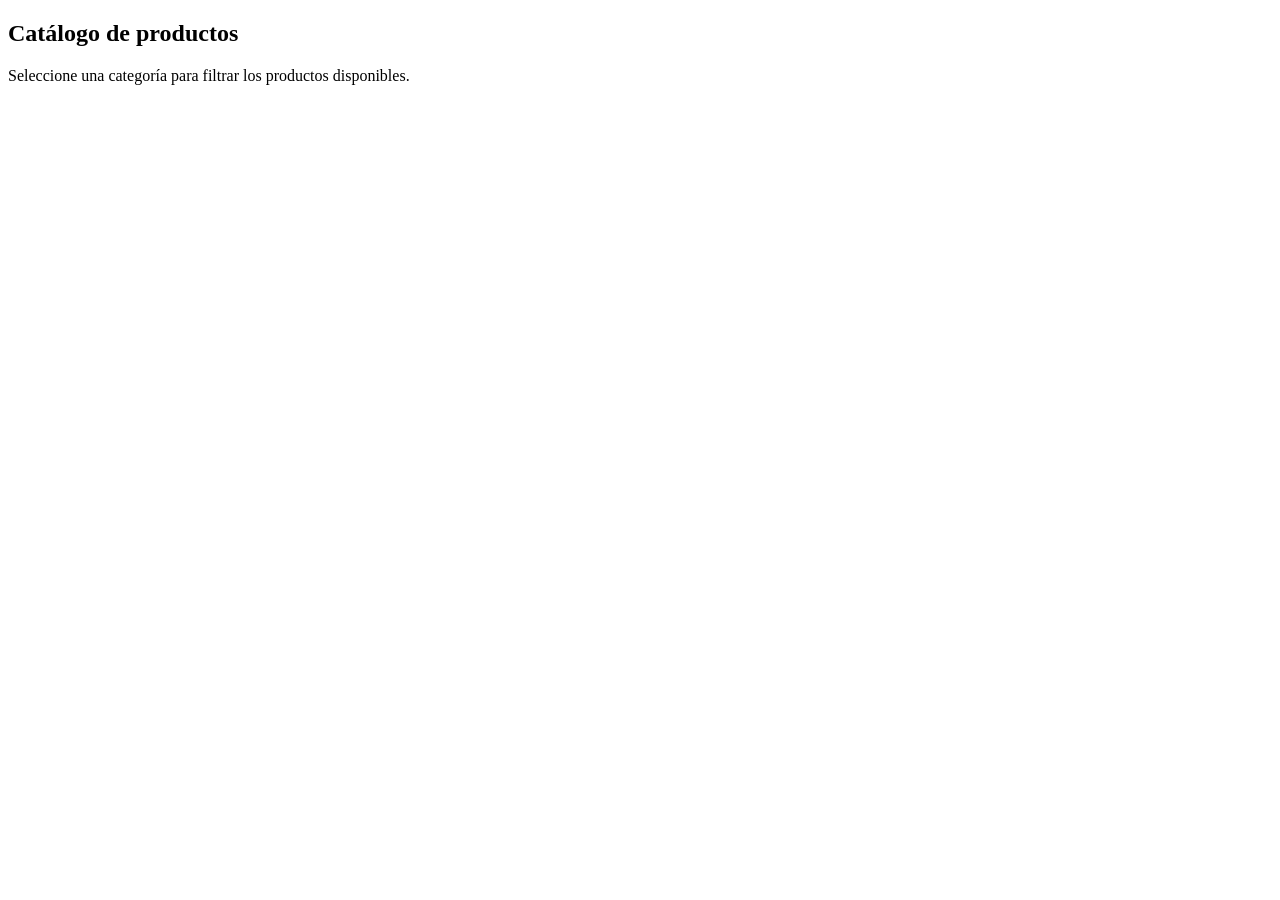
<file: src/main/resources/templates/index.html>
<!DOCTYPE html>
<html xmlns="http://www.w3.org/1999/xhtml" xmlns:th="http://www.thymeleaf.org">
<head th:replace="~{general/fragmentos :: head}"></head>
<body class="d-flex flex-column min-vh-100">
<header th:replace="~{general/fragmentos :: header}"></header>
<main class="container flex-grow-1 py-4">
    <section class="mb-4">
        <h1 class="display-6 fw-bold">Catálogo de productos</h1>
        <p class="text-secondary">Seleccione una categoría para filtrar los productos disponibles.</p>
    </section>
    <section th:replace="~{consultas/fragmentos :: tabs}"></section>
    <section th:replace="~{consultas/fragmentos :: tarjetas}"></section>
</main>
<footer th:replace="~{general/fragmentos :: footer}"></footer>
</body>
</html>
</file>
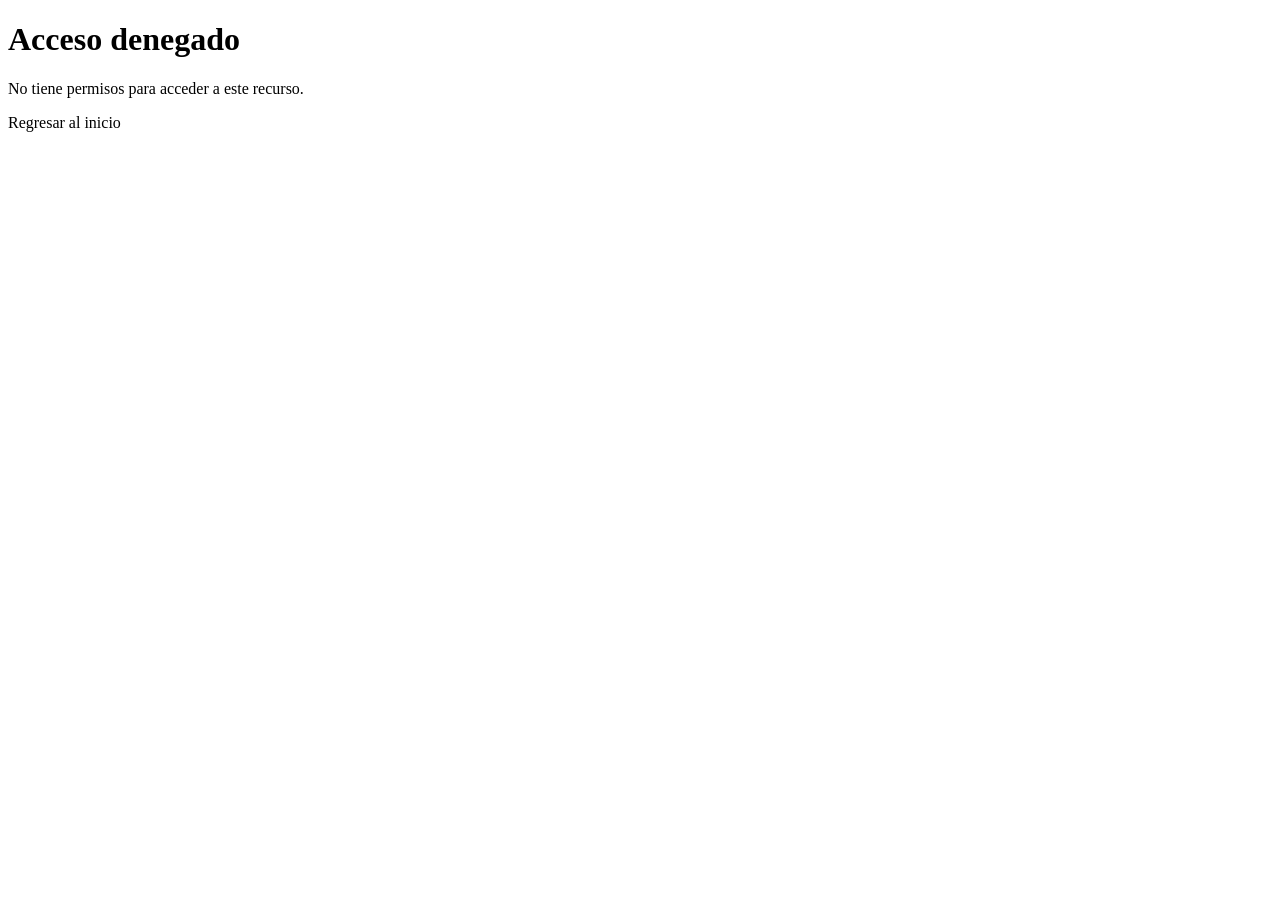
<file: src/main/resources/templates/accesoDenegado.html>
<!DOCTYPE html>
<!--
Click nbfs://nbhost/SystemFileSystem/Templates/Licenses/license-default.txt to change this license
Click nbfs://nbhost/SystemFileSystem/Templates/Other/html.html to edit this template
-->
<!DOCTYPE html>
<html xmlns="http://www.w3.org/1999/xhtml"
      xmlns:th="http://www.thymeleaf.org">

    <head th:replace="~{general/fragmentos :: head}"></head>

    <body class="d-flex flex-column min-vh-100">

        <header th:replace="~{general/fragmentos :: header}"></header>

        <main class="container flex-grow-1 py-5">

            <div class="row justify-content-center">

                <div class="col-md-7">

                    <div class="alert alert-danger text-center shadow">

                        <i class="fa-solid fa-ban fa-4x mb-3"></i>

                        <h1 class="h3">
                            Acceso denegado
                        </h1>

                        <p>
                            No tiene permisos para acceder a este recurso.
                        </p>

                        <a th:href="@{/}"
                           class="btn btn-dark">
                            Regresar al inicio
                        </a>

                    </div>

                </div>

            </div>

        </main>

        <footer th:replace="~{general/fragmentos :: footer}"></footer>

    </body>

</html>
</file>
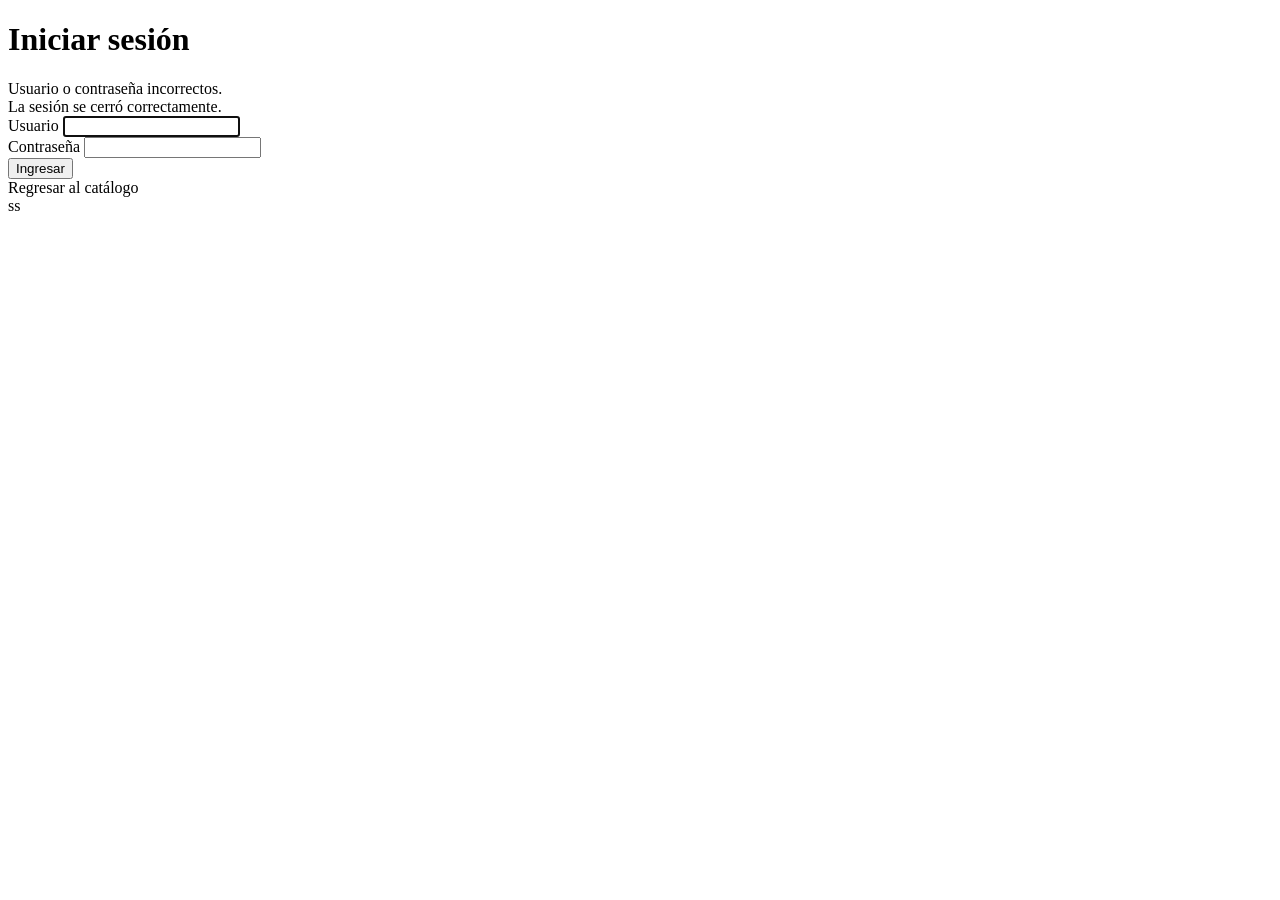
<file: src/main/resources/templates/login.html>
<!DOCTYPE html>
<!--
Click nbfs://nbhost/SystemFileSystem/Templates/Licenses/license-default.txt to change this license
Click nbfs://nbhost/SystemFileSystem/Templates/Other/html.html to edit this template
-->
<!DOCTYPE html>
<html xmlns="http://www.w3.org/1999/xhtml"
      xmlns:th="http://www.thymeleaf.org">

    <head th:replace="~{general/fragmentos :: head}"></head>

    <body class="bg-light">

        <main class="container py-5">

            <div class="row justify-content-center">

                <div class="col-md-6 col-lg-4">

                    <div class="card shadow">

                        <div class="card-header bg-dark text-white text-center">

                            <h1 class="h4 mb-0">
                                Iniciar sesión
                            </h1>

                        </div>

                        <div class="card-body">

                            <div class="alert alert-danger"
                                 th:if="${param.error}">
                                Usuario o contraseña incorrectos.
                            </div>

                            <div class="alert alert-success"
                                 th:if="${param.logout}">
                                La sesión se cerró correctamente.
                            </div>

                            <form th:action="@{/login}"
                                  method="post">

                                <div class="mb-3">

                                    <label for="username"
                                           class="form-label">
                                        Usuario
                                    </label>

                                    <input type="text"
                                           id="username"
                                           name="username"
                                           class="form-control"
                                           required="required"
                                           autofocus="autofocus"/>

                                </div>

                                <div class="mb-3">

                                    <label for="password"
                                           class="form-label">
                                        Contraseña
                                    </label>

                                    <input type="password"
                                           id="password"
                                           name="password"
                                           class="form-control"
                                           required="required"/>

                                </div>

                                <button type="submit"
                                        class="btn btn-primary w-100">
                                    Ingresar
                                </button>

                            </form>

                        </div>

                        <div class="card-footer text-center">

                            <a th:href="@{/}">
                                Regresar al catálogo
                            </a>

                        </div>

                    </div>

                </div>

            </div>

        </main>

    </body>

</html>ss
</file>
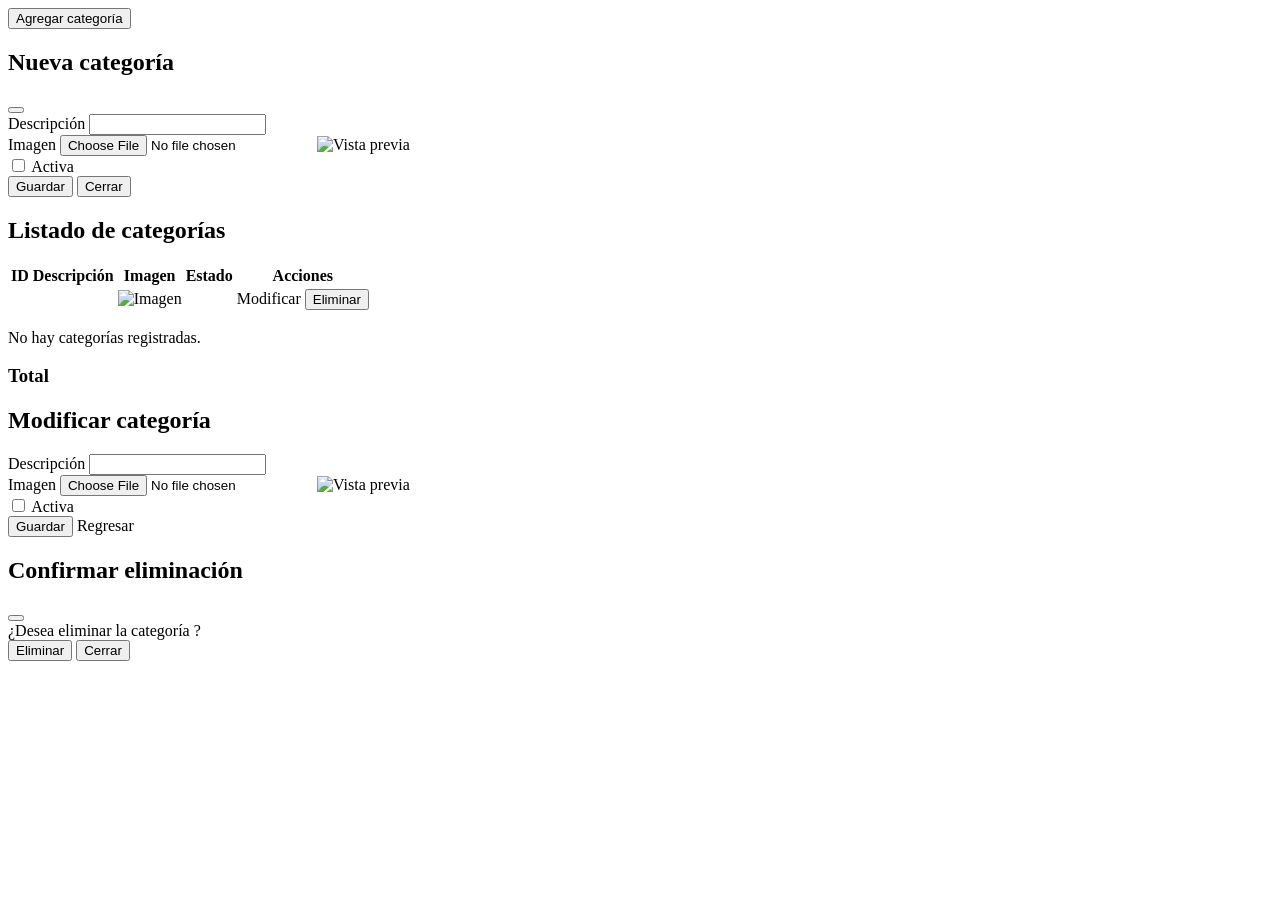
<file: src/main/resources/templates/categoria/fragmentos.html>
<!DOCTYPE html>
<html xmlns="http://www.w3.org/1999/xhtml"
      xmlns:th="http://www.thymeleaf.org"
      xmlns:sec="http://www.thymeleaf.org/extras/spring-security">

    <body>

        <!-- Solamente el administrador puede agregar categorías -->

        <section th:fragment="agregar"
                 class="mb-3"
                 sec:authorize="hasRole('ADMIN')">

            <button class="btn btn-primary"
                    data-bs-toggle="modal"
                    data-bs-target="#agregarCategoriaModal">

                <i class="fa-solid fa-plus"></i>
                Agregar categoría

            </button>

            <div class="modal fade"
                 id="agregarCategoriaModal"
                 tabindex="-1"
                 aria-hidden="true">

                <div class="modal-dialog">

                    <div class="modal-content">

                        <form th:action="@{/categoria/guardar}"
                              th:object="${categoria}"
                              method="post"
                              enctype="multipart/form-data">

                            <div class="modal-header text-bg-primary">

                                <h2 class="modal-title fs-5">
                                    Nueva categoría
                                </h2>

                                <button type="button"
                                        class="btn-close"
                                        data-bs-dismiss="modal"
                                        aria-label="Cerrar">
                                </button>

                            </div>

                            <div class="modal-body">

                                <div class="mb-3">

                                    <label class="form-label">
                                        Descripción
                                    </label>

                                    <input class="form-control"
                                           th:field="*{descripcion}"
                                           maxlength="30"
                                           required="required"/>

                                </div>

                                <div class="mb-3">

                                    <label class="form-label">
                                        Imagen
                                    </label>

                                    <input class="form-control"
                                           type="file"
                                           name="imagenFile"
                                           accept="image/*"
                                           onchange="mostrarImagen(this)"/>

                                    <img id="blah"
                                         class="img-fluid mt-2"
                                         alt="Vista previa"/>

                                </div>

                                <div class="form-check">

                                    <input class="form-check-input"
                                           type="checkbox"
                                           th:field="*{activo}"/>

                                    <label class="form-check-label">
                                        Activa
                                    </label>

                                </div>

                            </div>

                            <div class="modal-footer">

                                <button class="btn btn-success"
                                        type="submit">
                                    Guardar
                                </button>

                                <button class="btn btn-secondary"
                                        type="button"
                                        data-bs-dismiss="modal">
                                    Cerrar
                                </button>

                            </div>

                        </form>

                    </div>

                </div>

            </div>

        </section>

        <!-- Administrador y vendedor pueden ver el listado -->

        <section th:fragment="listado">

            <div class="row">

                <div class="col-md-9">

                    <div class="card">

                        <div class="card-header bg-dark text-white">

                            <h2 class="h4 mb-0">
                                Listado de categorías
                            </h2>

                        </div>

                        <div class="table-responsive"
                             th:if="${categorias != null and !categorias.empty}">

                            <table class="table table-striped table-hover mb-0">

                                <thead>

                                    <tr>

                                        <th>ID</th>
                                        <th>Descripción</th>
                                        <th>Imagen</th>
                                        <th>Estado</th>

                                        <th sec:authorize="hasRole('ADMIN')">
                                            Acciones
                                        </th>

                                    </tr>

                                </thead>

                                <tbody>

                                    <tr th:each="c : ${categorias}">

                                        <td th:text="${c.idCategoria}">
                                        </td>

                                        <td th:text="${c.descripcion}">
                                        </td>

                                        <td>

                                            <img th:if="${c.rutaImagen}"
                                                 th:src="${c.rutaImagen}"
                                                 alt="Imagen"
                                                 height="60"/>

                                        </td>

                                        <td th:text="${c.activo ? 'Activa' : 'Inactiva'}">
                                        </td>

                                        <td class="text-nowrap"
                                            sec:authorize="hasRole('ADMIN')">

                                            <a class="btn btn-warning btn-sm"
                                               th:href="@{/categoria/modificar/{id}(id=${c.idCategoria})}">

                                                <i class="fa-solid fa-pen-to-square"></i>
                                                Modificar

                                            </a>

                                            <button class="btn btn-danger btn-sm"
                                                    type="button"
                                                    data-bs-toggle="modal"
                                                    data-bs-target="#confirmModal"
                                                    th:data-bs-id="${c.idCategoria}"
                                                    th:data-bs-descripcion="${c.descripcion}">

                                                <i class="fa-solid fa-trash"></i>
                                                Eliminar

                                            </button>

                                        </td>

                                    </tr>

                                </tbody>

                            </table>

                        </div>

                        <p class="text-center p-4 mb-0"
                           th:if="${categorias == null or categorias.empty}">

                            No hay categorías registradas.

                        </p>

                    </div>

                </div>

                <div class="col-md-3">

                    <div class="card text-bg-success text-center">

                        <div class="card-body">

                            <h3 class="h5">
                                Total
                            </h3>

                            <p class="display-6 mb-0"
                               th:text="${totalCategorias}">
                            </p>

                        </div>

                    </div>

                </div>

            </div>

        </section>

        <!-- Solamente el administrador puede modificar -->

        <section th:fragment="editar"
                 sec:authorize="hasRole('ADMIN')">

            <form th:action="@{/categoria/guardar}"
                  th:object="${categoria}"
                  method="post"
                  enctype="multipart/form-data"
                  class="card">

                <input type="hidden"
                       th:field="*{idCategoria}"/>

                <input type="hidden"
                       th:field="*{rutaImagen}"/>

                <div class="card-header">

                    <h2 class="h4 mb-0">
                        Modificar categoría
                    </h2>

                </div>

                <div class="card-body">

                    <div class="mb-3">

                        <label class="form-label">
                            Descripción
                        </label>

                        <input class="form-control"
                               th:field="*{descripcion}"
                               maxlength="30"
                               required="required"/>

                    </div>

                    <div class="mb-3">

                        <label class="form-label">
                            Imagen
                        </label>

                        <input class="form-control"
                               type="file"
                               name="imagenFile"
                               accept="image/*"
                               onchange="mostrarImagen(this)"/>

                        <img id="blah"
                             class="img-fluid mt-2"
                             th:src="${categoria.rutaImagen}"
                             alt="Vista previa"
                             height="200"/>

                    </div>

                    <div class="form-check">

                        <input class="form-check-input"
                               type="checkbox"
                               th:field="*{activo}"/>

                        <label class="form-check-label">
                            Activa
                        </label>

                    </div>

                </div>

                <div class="card-footer d-flex gap-2">

                    <button class="btn btn-success"
                            type="submit">

                        <i class="fa-solid fa-floppy-disk"></i>
                        Guardar

                    </button>

                    <a class="btn btn-secondary"
                       th:href="@{/categoria/listado}">

                        Regresar

                    </a>

                </div>

            </form>

        </section>

        <!-- Solamente el administrador puede eliminar -->

        <section th:fragment="confirmarEliminar"
                 sec:authorize="hasRole('ADMIN')">

            <div class="modal fade"
                 id="confirmModal"
                 tabindex="-1"
                 aria-hidden="true">

                <div class="modal-dialog modal-dialog-centered">

                    <div class="modal-content">

                        <form th:action="@{/categoria/eliminar}"
                              method="post">

                            <input type="hidden"
                                   name="idCategoria"
                                   id="modalId"/>

                            <div class="modal-header text-bg-warning">

                                <h2 class="modal-title fs-5">
                                    Confirmar eliminación
                                </h2>

                                <button type="button"
                                        class="btn-close"
                                        data-bs-dismiss="modal"
                                        aria-label="Cerrar">
                                </button>

                            </div>

                            <div class="modal-body">

                                ¿Desea eliminar la categoría

                                <strong id="modalDescripcion"></strong>?

                            </div>

                            <div class="modal-footer">

                                <button class="btn btn-danger"
                                        type="submit">

                                    <i class="fa-solid fa-trash"></i>
                                    Eliminar

                                </button>

                                <button class="btn btn-secondary"
                                        type="button"
                                        data-bs-dismiss="modal">

                                    Cerrar

                                </button>

                            </div>

                        </form>

                    </div>

                </div>

            </div>

        </section>

    </body>

</html>
</file>
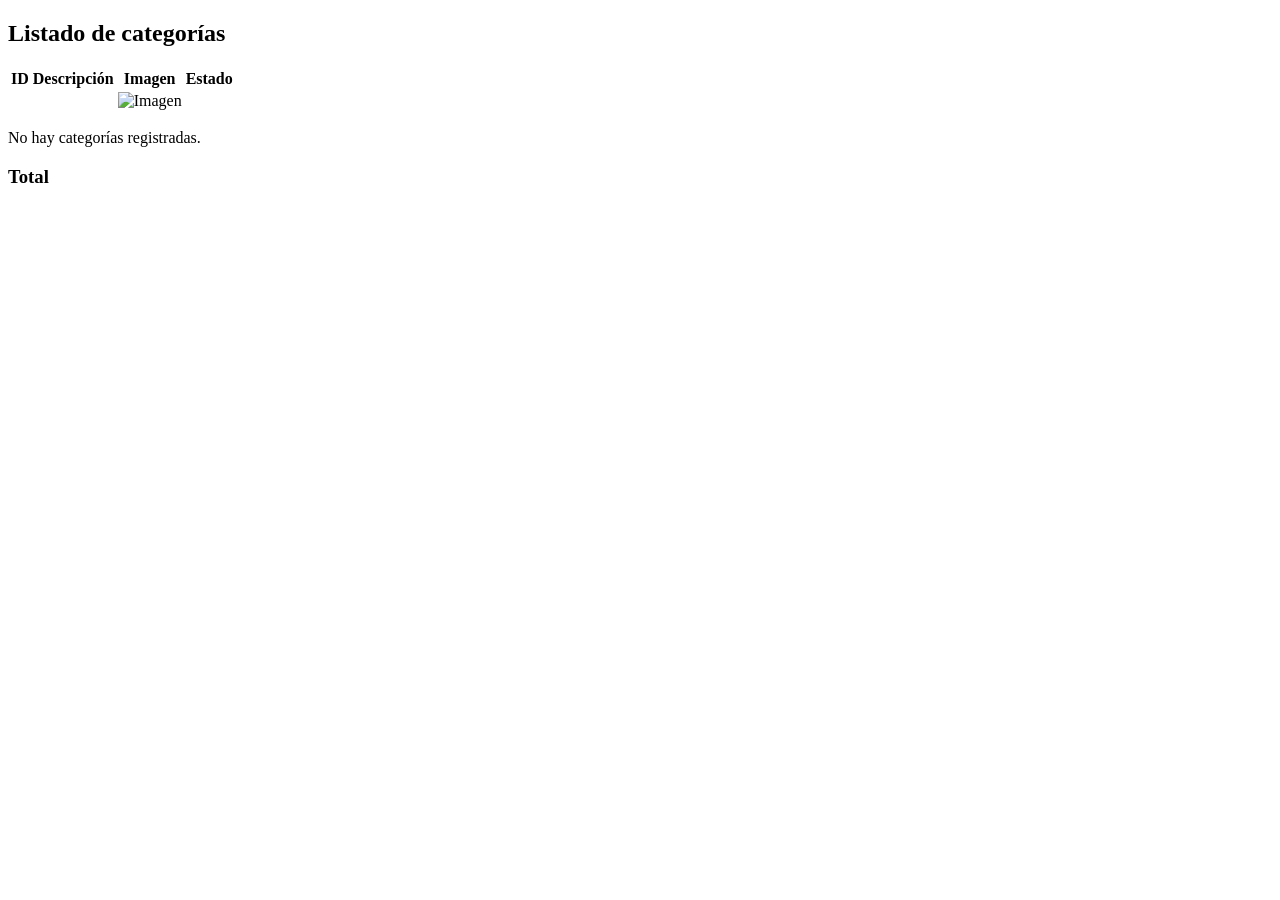
<file: src/main/resources/templates/categoria/listado.html>
<!DOCTYPE html>
<html xmlns="http://www.w3.org/1999/xhtml" xmlns:th="http://www.thymeleaf.org">
    <head th:replace="~{general/fragmentos :: head}"></head>
    <body class="d-flex flex-column min-vh-100">
        <header th:replace="~{general/fragmentos :: header}"></header>
        <main class="container flex-grow-1 py-4">
            <div class="row">
                <div class="col-md-9">
                    <div class="card">
                        <div class="card-header bg-dark text-white"><h2 class="h4 mb-0">Listado de categorías</h2></div>
                        <div class="card-body p-0">
                            <div class="table-responsive" th:if="${categorias != null and !categorias.empty}">
                                <table class="table table-striped table-hover mb-0">
                                    <thead><tr><th>ID</th><th>Descripción</th><th>Imagen</th><th>Estado</th></tr></thead>
                                    <tbody>
                                        <tr th:each="categoria : ${categorias}">
                                            <td th:text="${categoria.idCategoria}"></td>
                                            <td th:text="${categoria.descripcion}"></td>
                                            <td><img th:if="${categoria.rutaImagen}" th:src="${categoria.rutaImagen}" alt="Imagen" height="60"/></td>
                                            <td th:text="${categoria.activo ? 'Activa' : 'Inactiva'}"></td>
                                        </tr>
                                    </tbody>
                                </table>
                            </div>
                            <p class="text-center p-4 mb-0" th:if="${categorias == null or categorias.empty}">No hay categorías registradas.</p>
                        </div>
                    </div>
                </div>
                <div class="col-md-3">
                    <div class="card text-bg-success text-center">
                        <div class="card-body"><h3 class="h5">Total</h3><p class="display-6 mb-0" th:text="${totalCategorias}"></p></div>
                    </div>
                </div>
            </div>
        </main>
        <footer th:replace="~{general/fragmentos :: footer}"></footer>
    </body>
</html>
</file>
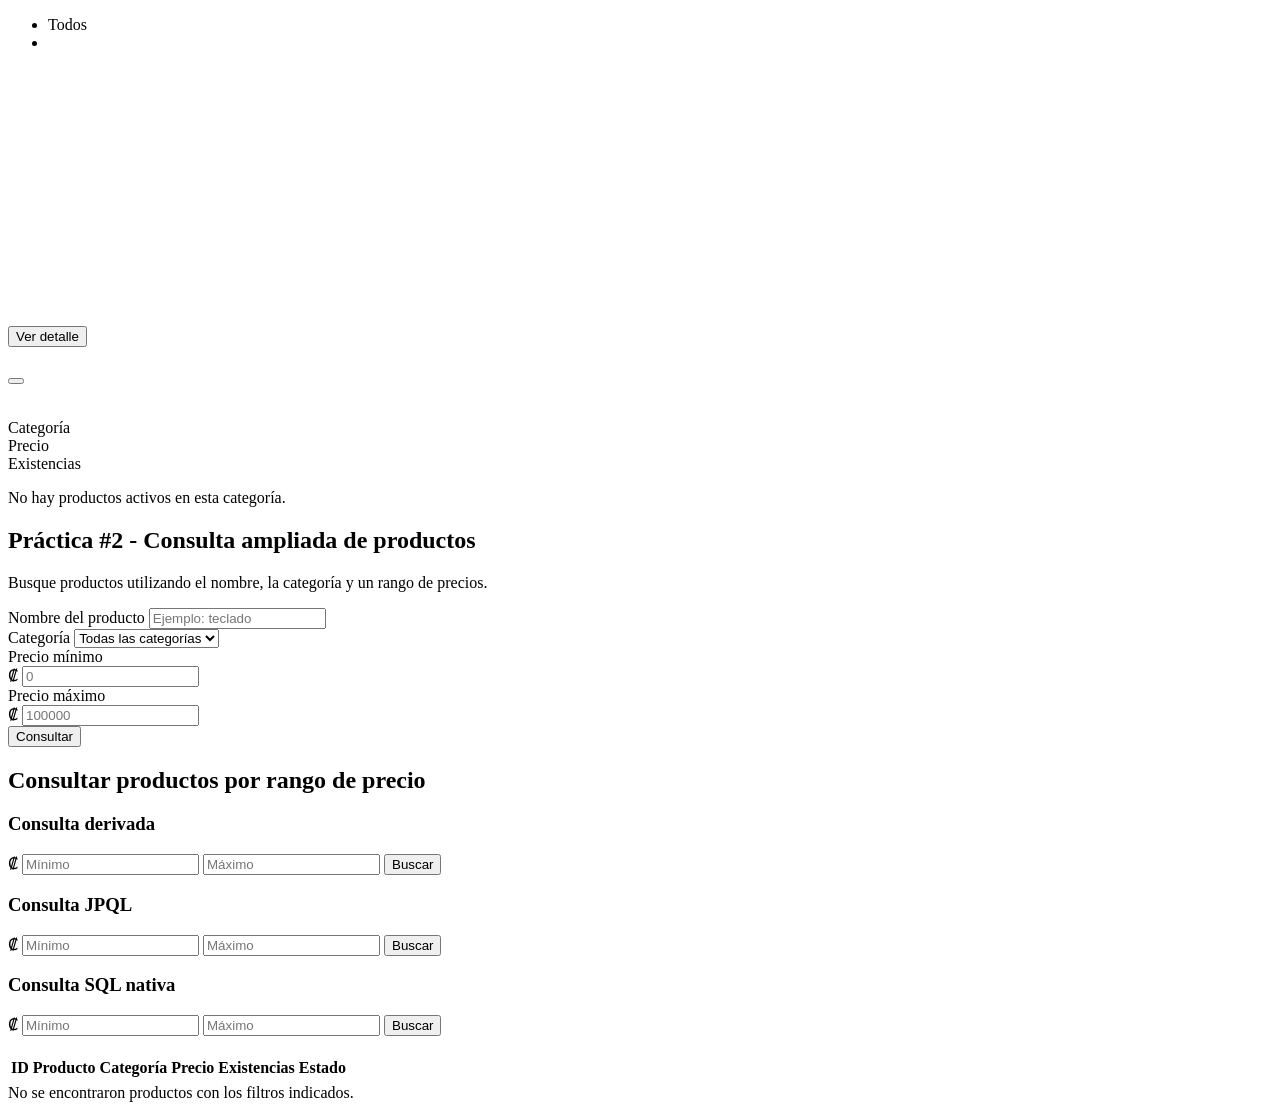
<file: src/main/resources/templates/consultas/fragmentos.html>
<!DOCTYPE html>

<html xmlns="http://www.w3.org/1999/xhtml"
      xmlns:th="http://www.thymeleaf.org">

    <body>

        <!-- Pestañas de categorías del catálogo -->

        <section th:fragment="tabs"
                 class="mb-4">

            <ul class="nav nav-pills flex-wrap gap-2">

                <li class="nav-item">

                    <a class="nav-link"
                       th:classappend="${idCategoriaSeleccionada == null}
                       ? ' active'"
                       th:href="@{/}">

                        Todos

                    </a>

                </li>

                <li class="nav-item"
                    th:each="c : ${categorias}">

                    <a class="nav-link"
                       th:classappend="${idCategoriaSeleccionada
                       == c.idCategoria} ? ' active'"
                       th:href="@{/(idCategoria=${c.idCategoria})}"
                       th:text="${c.descripcion}">
                    </a>

                </li>

            </ul>

        </section>


        <!-- Tarjetas de productos del catálogo -->

        <section th:fragment="tarjetas">

            <div class="row row-cols-1 row-cols-md-2
                 row-cols-lg-3 g-4"
                 th:if="${productos != null
                 and !productos.empty}">

                <div class="col"
                     th:each="p : ${productos}">

                    <article class="card h-100 shadow-sm">

                        <img th:if="${p.rutaImagen != null
                             and !p.rutaImagen.isEmpty()}"
                             th:src="${p.rutaImagen}"
                             class="card-img-top"
                             th:alt="${p.descripcion}"/>

                        <div th:unless="${p.rutaImagen != null
                             and !p.rutaImagen.isEmpty()}"
                             class="card-img-top bg-secondary-subtle
                             d-flex align-items-center
                             justify-content-center"
                             style="height: 220px;">

                            <i class="fa-solid fa-image
                               fa-3x text-secondary">
                            </i>

                        </div>

                        <div class="card-body d-flex flex-column">

                            <span class="badge text-bg-secondary
                                  align-self-start mb-2"
                                  th:text="${p.categoria.descripcion}">
                            </span>

                            <h2 class="h5 card-title"
                                th:text="${p.descripcion}">
                            </h2>

                            <p class="card-text text-secondary
                               flex-grow-1"
                               th:text="${p.detalle}">
                            </p>

                            <div class="d-flex
                                 justify-content-between
                                 align-items-center">

                                <strong th:text="${'₡'
                                        + #numbers.formatDecimal(
                                        p.precio,
                                        1,
                                        'POINT',
                                        2,
                                        'COMMA')}">
                                </strong>

                                <button class="btn
                                        btn-outline-primary btn-sm"
                                        type="button"
                                        data-bs-toggle="modal"
                                        th:data-bs-target="${'#detalleProducto'
                                        + p.idProducto}">

                                    Ver detalle

                                </button>

                            </div>

                        </div>

                    </article>


                    <!-- Modal con detalle del producto -->

                    <div class="modal fade"
                         th:id="${'detalleProducto'
                         + p.idProducto}"
                         tabindex="-1"
                         aria-hidden="true">

                        <div class="modal-dialog
                             modal-dialog-centered">

                            <div class="modal-content">

                                <div class="modal-header">

                                    <h2 class="modal-title fs-5"
                                        th:text="${p.descripcion}">
                                    </h2>

                                    <button type="button"
                                            class="btn-close"
                                            data-bs-dismiss="modal"
                                            aria-label="Cerrar">
                                    </button>

                                </div>

                                <div class="modal-body">

                                    <img th:if="${p.rutaImagen != null
                                         and !p.rutaImagen.isEmpty()}"
                                         th:src="${p.rutaImagen}"
                                         class="img-fluid rounded mb-3"
                                         th:alt="${p.descripcion}"/>

                                    <p th:text="${p.detalle}">
                                    </p>

                                    <dl class="row mb-0">

                                        <dt class="col-5">
                                            Categoría
                                        </dt>

                                        <dd class="col-7"
                                            th:text="${p.categoria.descripcion}">
                                        </dd>

                                        <dt class="col-5">
                                            Precio
                                        </dt>

                                        <dd class="col-7"
                                            th:text="${'₡'
                                            + #numbers.formatDecimal(
                                            p.precio,
                                            1,
                                            'POINT',
                                            2,
                                            'COMMA')}">
                                        </dd>

                                        <dt class="col-5">
                                            Existencias
                                        </dt>

                                        <dd class="col-7"
                                            th:text="${p.existencias}">
                                        </dd>

                                    </dl>

                                </div>

                            </div>

                        </div>

                    </div>

                </div>

            </div>

            <div class="alert alert-info"
                 th:if="${productos == null
                 or productos.empty}">

                No hay productos activos en esta categoría.

            </div>

        </section>


        <!-- Consultas de productos -->

        <section th:fragment="consultas">

            <!-- Práctica #2: consulta ampliada -->

            <div class="card shadow-sm mb-4">

                <div class="card-header
                     bg-primary text-white">

                    <h2 class="h5 mb-0">

                        <i class="fa-solid
                           fa-magnifying-glass me-2">
                        </i>

                        Práctica #2 - Consulta ampliada de productos

                    </h2>

                </div>

                <div class="card-body">

                    <p class="text-secondary">

                        Busque productos utilizando el nombre,
                        la categoría y un rango de precios.

                    </p>

                    <div class="alert alert-danger"
                         th:if="${errorConsulta}"
                         th:text="${errorConsulta}">
                    </div>

                    <form th:action="@{/consultas/ampliada}"
                          method="get">

                        <div class="row g-3">

                            <!-- Descripción -->

                            <div class="col-md-3">

                                <label for="descripcion"
                                       class="form-label">

                                    Nombre del producto

                                </label>

                                <input type="text"
                                       id="descripcion"
                                       name="descripcion"
                                       class="form-control"
                                       th:value="${descripcionBusqueda}"
                                       placeholder="Ejemplo: teclado"/>

                            </div>


                            <!-- Categoría -->

                            <div class="col-md-3">

                                <label for="idCategoria"
                                       class="form-label">

                                    Categoría

                                </label>

                                <select id="idCategoria"
                                        name="idCategoria"
                                        class="form-select">

                                    <option value="">

                                        Todas las categorías

                                    </option>

                                    <option th:each="categoria
                                            : ${categorias}"
                                            th:value="${categoria.idCategoria}"
                                            th:text="${categoria.descripcion}"
                                            th:selected="${idCategoriaBusqueda
                                            != null
                                            and categoria.idCategoria
                                            == idCategoriaBusqueda}">
                                    </option>

                                </select>

                            </div>


                            <!-- Precio mínimo -->

                            <div class="col-md-2">

                                <label for="precioMin"
                                       class="form-label">

                                    Precio mínimo

                                </label>

                                <div class="input-group">

                                    <span class="input-group-text">
                                        ₡
                                    </span>

                                    <input type="number"
                                           id="precioMin"
                                           name="precioMin"
                                           class="form-control"
                                           min="0"
                                           step="0.01"
                                           th:value="${precioMinBusqueda}"
                                           placeholder="0"/>

                                </div>

                            </div>


                            <!-- Precio máximo -->

                            <div class="col-md-2">

                                <label for="precioMax"
                                       class="form-label">

                                    Precio máximo

                                </label>

                                <div class="input-group">

                                    <span class="input-group-text">
                                        ₡
                                    </span>

                                    <input type="number"
                                           id="precioMax"
                                           name="precioMax"
                                           class="form-control"
                                           min="0"
                                           step="0.01"
                                           th:value="${precioMaxBusqueda}"
                                           placeholder="100000"/>

                                </div>

                            </div>


                            <!-- Botón -->

                            <div class="col-md-2
                                 d-flex align-items-end">

                                <button type="submit"
                                        class="btn
                                        btn-primary w-100">

                                    <i class="fa-solid
                                       fa-magnifying-glass">
                                    </i>

                                    Consultar

                                </button>

                            </div>

                        </div>

                    </form>

                </div>

            </div>


            <!-- Consultas anteriores -->

            <div class="card mb-4">

                <div class="card-header bg-dark text-white">

                    <h2 class="h5 mb-0">

                        Consultar productos por rango de precio

                    </h2>

                </div>

                <div class="card-body">

                    <div class="row g-3">

                        <!-- Consulta derivada -->

                        <form class="col-lg-4"
                              th:action="@{/consultas/derivada}"
                              method="get">

                            <h3 class="h6">
                                Consulta derivada
                            </h3>

                            <div class="input-group">

                                <span class="input-group-text">
                                    ₡
                                </span>

                                <input class="form-control"
                                       type="number"
                                       step="0.01"
                                       min="0"
                                       name="precioInf"
                                       th:value="${precioInf}"
                                       placeholder="Mínimo"
                                       required="required"/>

                                <input class="form-control"
                                       type="number"
                                       step="0.01"
                                       min="0"
                                       name="precioSup"
                                       th:value="${precioSup}"
                                       placeholder="Máximo"
                                       required="required"/>

                                <button class="btn btn-primary"
                                        type="submit">

                                    Buscar

                                </button>

                            </div>

                        </form>


                        <!-- Consulta JPQL -->

                        <form class="col-lg-4"
                              th:action="@{/consultas/jpql}"
                              method="get">

                            <h3 class="h6">
                                Consulta JPQL
                            </h3>

                            <div class="input-group">

                                <span class="input-group-text">
                                    ₡
                                </span>

                                <input class="form-control"
                                       type="number"
                                       step="0.01"
                                       min="0"
                                       name="precioInf"
                                       th:value="${precioInf}"
                                       placeholder="Mínimo"
                                       required="required"/>

                                <input class="form-control"
                                       type="number"
                                       step="0.01"
                                       min="0"
                                       name="precioSup"
                                       th:value="${precioSup}"
                                       placeholder="Máximo"
                                       required="required"/>

                                <button class="btn btn-success"
                                        type="submit">

                                    Buscar

                                </button>

                            </div>

                        </form>


                        <!-- Consulta SQL -->

                        <form class="col-lg-4"
                              th:action="@{/consultas/sql}"
                              method="get">

                            <h3 class="h6">
                                Consulta SQL nativa
                            </h3>

                            <div class="input-group">

                                <span class="input-group-text">
                                    ₡
                                </span>

                                <input class="form-control"
                                       type="number"
                                       step="0.01"
                                       min="0"
                                       name="precioInf"
                                       th:value="${precioInf}"
                                       placeholder="Mínimo"
                                       required="required"/>

                                <input class="form-control"
                                       type="number"
                                       step="0.01"
                                       min="0"
                                       name="precioSup"
                                       th:value="${precioSup}"
                                       placeholder="Máximo"
                                       required="required"/>

                                <button class="btn btn-warning"
                                        type="submit">

                                    Buscar

                                </button>

                            </div>

                        </form>

                    </div>

                </div>

            </div>


            <!-- Resultados -->

            <div class="card">

                <div class="card-header d-flex
                     justify-content-between
                     align-items-center">

                    <h2 class="h5 mb-0"
                        th:text="${tipoConsulta}">
                    </h2>

                    <span class="badge text-bg-secondary"
                          th:text="${productos != null
                          ? productos.size()
                          + ' resultado(s)'
                          : '0 resultado(s)'}">
                    </span>

                </div>

                <div class="table-responsive"
                     th:if="${productos != null
                     and !productos.empty}">

                    <table class="table table-striped
                           table-hover mb-0">

                        <thead>

                            <tr>

                                <th>ID</th>
                                <th>Producto</th>
                                <th>Categoría</th>
                                <th>Precio</th>
                                <th>Existencias</th>
                                <th>Estado</th>

                            </tr>

                        </thead>

                        <tbody>

                            <tr th:each="p : ${productos}">

                                <td th:text="${p.idProducto}">
                                </td>

                                <td th:text="${p.descripcion}">
                                </td>

                                <td th:text="${p.categoria.descripcion}">
                                </td>

                                <td th:text="${'₡'
                                    + #numbers.formatDecimal(
                                    p.precio,
                                    1,
                                    'POINT',
                                    2,
                                    'COMMA')}">
                                </td>

                                <td th:text="${p.existencias}">
                                </td>

                                <td>

                                    <span class="badge"
                                          th:classappend="${p.activo}
                                          ? ' text-bg-success'
                                          : ' text-bg-danger'"
                                          th:text="${p.activo
                                          ? 'Activo'
                                          : 'Inactivo'}">
                                    </span>

                                </td>

                            </tr>

                        </tbody>

                    </table>

                </div>

                <div class="card-body text-center"
                     th:if="${productos == null
                     or productos.empty}">

                    No se encontraron productos con los
                    filtros indicados.

                </div>

            </div>

        </section>

    </body>

</html>
</file>
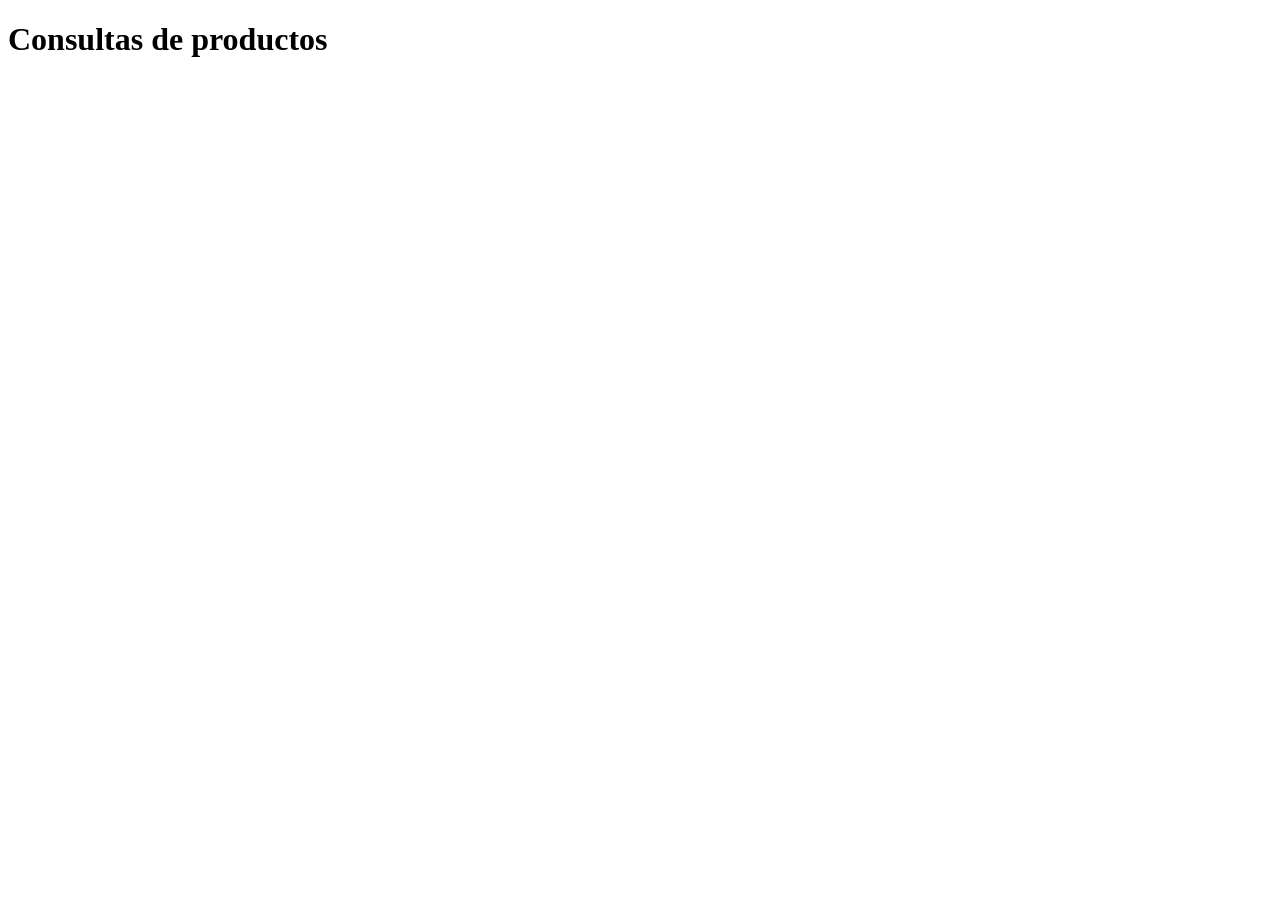
<file: src/main/resources/templates/consultas/listado.html>
<!DOCTYPE html>
<html xmlns="http://www.w3.org/1999/xhtml" xmlns:th="http://www.thymeleaf.org">
<head th:replace="~{general/fragmentos :: head}"></head>
<body class="d-flex flex-column min-vh-100">
<header th:replace="~{general/fragmentos :: header}"></header>
<main class="container flex-grow-1 py-4">
    <h1 class="display-6 fw-bold mb-4">Consultas de productos</h1>
    <section th:replace="~{consultas/fragmentos :: consultas}"></section>
</main>
<footer th:replace="~{general/fragmentos :: footer}"></footer>
</body>
</html>
</file>
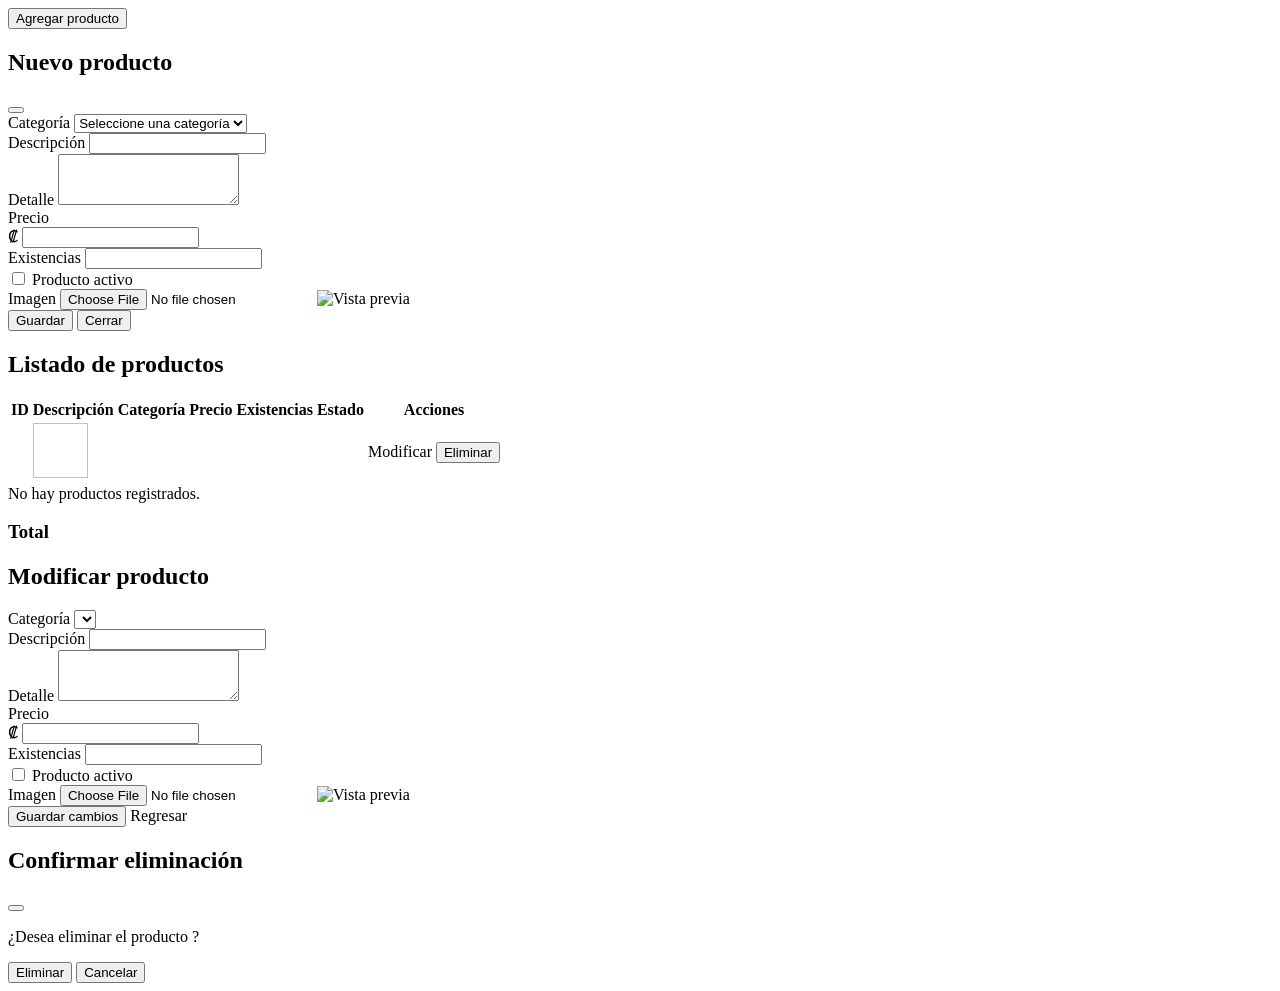
<file: src/main/resources/templates/producto/fragmentos.html>
<!DOCTYPE html>

<html xmlns="http://www.w3.org/1999/xhtml"
      xmlns:th="http://www.thymeleaf.org"
      xmlns:sec="http://www.thymeleaf.org/extras/spring-security">

    <body>

        <!-- Solamente ADMIN puede agregar productos -->

        <section th:fragment="agregar"
                 class="mb-3"
                 sec:authorize="hasRole('ADMIN')">

            <button class="btn btn-primary"
                    type="button"
                    data-bs-toggle="modal"
                    data-bs-target="#agregarProductoModal">

                <i class="fa-solid fa-plus"></i>
                Agregar producto

            </button>

            <div class="modal fade"
                 id="agregarProductoModal"
                 tabindex="-1"
                 aria-hidden="true">

                <div class="modal-dialog modal-lg">

                    <div class="modal-content">

                        <form th:action="@{/producto/guardar}"
                              th:object="${producto}"
                              method="post"
                              enctype="multipart/form-data">

                            <div class="modal-header text-bg-primary">

                                <h2 class="modal-title fs-5">

                                    Nuevo producto

                                </h2>

                                <button type="button"
                                        class="btn-close"
                                        data-bs-dismiss="modal"
                                        aria-label="Cerrar">
                                </button>

                            </div>

                            <div class="modal-body">

                                <div class="row g-3">

                                    <!-- Categoría -->

                                    <div class="col-md-6">

                                        <label for="categoriaNueva"
                                               class="form-label">

                                            Categoría

                                        </label>

                                        <select id="categoriaNueva"
                                                class="form-select"
                                                th:field="*{categoria.idCategoria}"
                                                required="required">

                                            <option value="">

                                                Seleccione una categoría

                                            </option>

                                            <option th:each="c : ${categorias}"
                                                    th:value="${c.idCategoria}"
                                                    th:text="${c.descripcion}">
                                            </option>

                                        </select>

                                    </div>


                                    <!-- Descripción -->

                                    <div class="col-md-6">

                                        <label for="descripcionNueva"
                                               class="form-label">

                                            Descripción

                                        </label>

                                        <input id="descripcionNueva"
                                               class="form-control"
                                               th:field="*{descripcion}"
                                               maxlength="100"
                                               required="required"/>

                                    </div>


                                    <!-- Detalle -->

                                    <div class="col-12">

                                        <label for="detalleNuevo"
                                               class="form-label">

                                            Detalle

                                        </label>

                                        <textarea id="detalleNuevo"
                                                  class="form-control"
                                                  th:field="*{detalle}"
                                                  rows="3">
                                        </textarea>

                                    </div>


                                    <!-- Precio -->

                                    <div class="col-md-4">

                                        <label for="precioNuevo"
                                               class="form-label">

                                            Precio

                                        </label>

                                        <div class="input-group">

                                            <span class="input-group-text">
                                                ₡
                                            </span>

                                            <input id="precioNuevo"
                                                   class="form-control"
                                                   type="number"
                                                   step="0.01"
                                                   min="0"
                                                   th:field="*{precio}"
                                                   required="required"/>

                                        </div>

                                    </div>


                                    <!-- Existencias -->

                                    <div class="col-md-4">

                                        <label for="existenciasNuevas"
                                               class="form-label">

                                            Existencias

                                        </label>

                                        <input id="existenciasNuevas"
                                               class="form-control"
                                               type="number"
                                               min="0"
                                               th:field="*{existencias}"
                                               required="required"/>

                                    </div>


                                    <!-- Estado -->

                                    <div class="col-md-4
                                         d-flex align-items-end">

                                        <div class="form-check mb-2">

                                            <input id="activoNuevo"
                                                   class="form-check-input"
                                                   type="checkbox"
                                                   th:field="*{activo}"/>

                                            <label for="activoNuevo"
                                                   class="form-check-label">

                                                Producto activo

                                            </label>

                                        </div>

                                    </div>


                                    <!-- Imagen -->

                                    <div class="col-12">

                                        <label for="imagenNueva"
                                               class="form-label">

                                            Imagen

                                        </label>

                                        <input id="imagenNueva"
                                               class="form-control"
                                               type="file"
                                               name="imagenFile"
                                               accept="image/*"
                                               onchange="mostrarImagen(this)"/>

                                        <img id="blah"
                                             class="img-fluid mt-3 rounded"
                                             alt="Vista previa"
                                             style="max-height: 250px;"/>

                                    </div>

                                </div>

                            </div>

                            <div class="modal-footer">

                                <button class="btn btn-success"
                                        type="submit">

                                    <i class="fa-solid
                                       fa-floppy-disk">
                                    </i>

                                    Guardar

                                </button>

                                <button class="btn btn-secondary"
                                        type="button"
                                        data-bs-dismiss="modal">

                                    Cerrar

                                </button>

                            </div>

                        </form>

                    </div>

                </div>

            </div>

        </section>


        <!-- Listado de productos -->

        <section th:fragment="listado">

            <div class="row g-4">

                <div class="col-md-10">

                    <div class="card shadow-sm">

                        <div class="card-header bg-dark text-white">

                            <h2 class="h4 mb-0">

                                <i class="fa-solid fa-boxes-stacked"></i>
                                Listado de productos

                            </h2>

                        </div>

                        <div class="table-responsive"
                             th:if="${productos != null
                             and !productos.empty}">

                            <table class="table table-striped
                                   table-hover align-middle mb-0">

                                <thead>

                                    <tr>

                                        <th>ID</th>
                                        <th>Descripción</th>
                                        <th>Categoría</th>
                                        <th>Precio</th>
                                        <th>Existencias</th>
                                        <th>Estado</th>

                                        <th sec:authorize="hasRole('ADMIN')">
                                            Acciones
                                        </th>

                                    </tr>

                                </thead>

                                <tbody>

                                    <tr th:each="p : ${productos}">

                                        <td th:text="${p.idProducto}">
                                        </td>

                                        <td>

                                            <div class="d-flex
                                                 align-items-center gap-2">

                                                <img th:if="${p.rutaImagen
                                                     != null
                                                     and !p.rutaImagen
                                                     .isEmpty()}"
                                                     th:src="${p.rutaImagen}"
                                                     th:alt="${p.descripcion}"
                                                     class="rounded"
                                                     width="55"
                                                     height="55"
                                                     style="object-fit: cover;"/>

                                                <span th:text="${p.descripcion}">
                                                </span>

                                            </div>

                                        </td>

                                        <td th:text="${p.categoria.descripcion}">
                                        </td>

                                        <td th:text="${'₡'
                                            + #numbers.formatDecimal(
                                            p.precio,
                                            1,
                                            'POINT',
                                            2,
                                            'COMMA')}">
                                        </td>

                                        <td th:text="${p.existencias}">
                                        </td>

                                        <td>

                                            <span class="badge"
                                                  th:classappend="${p.activo}
                                                  ? ' text-bg-success'
                                                  : ' text-bg-danger'"
                                                  th:text="${p.activo
                                                  ? 'Activo'
                                                  : 'Inactivo'}">
                                            </span>

                                        </td>

                                        <td class="text-nowrap"
                                            sec:authorize="hasRole('ADMIN')">

                                            <a class="btn
                                               btn-warning btn-sm"
                                               th:href="@{/producto/modificar/{id}
                                               (id=${p.idProducto})}">

                                                <i class="fa-solid
                                                   fa-pen-to-square">
                                                </i>

                                                Modificar

                                            </a>

                                            <button class="btn
                                                    btn-danger btn-sm"
                                                    type="button"
                                                    data-bs-toggle="modal"
                                                    data-bs-target="#confirmModal"
                                                    th:data-bs-id="${p.idProducto}"
                                                    th:data-bs-descripcion="${p.descripcion}">

                                                <i class="fa-solid fa-trash">
                                                </i>

                                                Eliminar

                                            </button>

                                        </td>

                                    </tr>

                                </tbody>

                            </table>

                        </div>

                        <div class="card-body text-center"
                             th:if="${productos == null
                             or productos.empty}">

                            No hay productos registrados.

                        </div>

                    </div>

                </div>


                <!-- Total de productos -->

                <div class="col-md-2">

                    <div class="card
                         text-bg-success text-center shadow-sm">

                        <div class="card-body">

                            <i class="fa-solid
                               fa-box fa-2x mb-2">
                            </i>

                            <h3 class="h5">
                                Total
                            </h3>

                            <p class="display-6 mb-0"
                               th:text="${totalProductos}">
                            </p>

                        </div>

                    </div>

                </div>

            </div>

        </section>


        <!-- Formulario para modificar producto -->

        <section th:fragment="editar"
                 sec:authorize="hasRole('ADMIN')">

            <form th:action="@{/producto/guardar}"
                  th:object="${producto}"
                  method="post"
                  enctype="multipart/form-data"
                  class="card shadow-sm">

                <input type="hidden"
                       th:field="*{idProducto}"/>

                <input type="hidden"
                       th:field="*{rutaImagen}"/>

                <div class="card-header bg-warning">

                    <h2 class="h4 mb-0">

                        <i class="fa-solid fa-pen-to-square"></i>
                        Modificar producto

                    </h2>

                </div>

                <div class="card-body">

                    <div class="row g-3">

                        <!-- Categoría -->

                        <div class="col-md-6">

                            <label for="categoriaEditar"
                                   class="form-label">

                                Categoría

                            </label>

                            <select id="categoriaEditar"
                                    class="form-select"
                                    th:field="*{categoria.idCategoria}"
                                    required="required">

                                <option th:each="c : ${categorias}"
                                        th:value="${c.idCategoria}"
                                        th:text="${c.descripcion}">
                                </option>

                            </select>

                        </div>


                        <!-- Descripción -->

                        <div class="col-md-6">

                            <label for="descripcionEditar"
                                   class="form-label">

                                Descripción

                            </label>

                            <input id="descripcionEditar"
                                   class="form-control"
                                   th:field="*{descripcion}"
                                   maxlength="100"
                                   required="required"/>

                        </div>


                        <!-- Detalle -->

                        <div class="col-12">

                            <label for="detalleEditar"
                                   class="form-label">

                                Detalle

                            </label>

                            <textarea id="detalleEditar"
                                      class="form-control"
                                      th:field="*{detalle}"
                                      rows="3">
                            </textarea>

                        </div>


                        <!-- Precio -->

                        <div class="col-md-4">

                            <label for="precioEditar"
                                   class="form-label">

                                Precio

                            </label>

                            <div class="input-group">

                                <span class="input-group-text">
                                    ₡
                                </span>

                                <input id="precioEditar"
                                       class="form-control"
                                       type="number"
                                       step="0.01"
                                       min="0"
                                       th:field="*{precio}"
                                       required="required"/>

                            </div>

                        </div>


                        <!-- Existencias -->

                        <div class="col-md-4">

                            <label for="existenciasEditar"
                                   class="form-label">

                                Existencias

                            </label>

                            <input id="existenciasEditar"
                                   class="form-control"
                                   type="number"
                                   min="0"
                                   th:field="*{existencias}"
                                   required="required"/>

                        </div>


                        <!-- Estado -->

                        <div class="col-md-4
                             d-flex align-items-end">

                            <div class="form-check mb-2">

                                <input id="activoEditar"
                                       class="form-check-input"
                                       type="checkbox"
                                       th:field="*{activo}"/>

                                <label for="activoEditar"
                                       class="form-check-label">

                                    Producto activo

                                </label>

                            </div>

                        </div>


                        <!-- Imagen -->

                        <div class="col-12">

                            <label for="imagenEditar"
                                   class="form-label">

                                Imagen

                            </label>

                            <input id="imagenEditar"
                                   class="form-control"
                                   type="file"
                                   name="imagenFile"
                                   accept="image/*"
                                   onchange="mostrarImagen(this)"/>

                            <img id="blah"
                                 class="img-fluid mt-3 rounded"
                                 th:src="${producto.rutaImagen}"
                                 alt="Vista previa"
                                 style="max-height: 250px;"/>

                        </div>

                    </div>

                </div>

                <div class="card-footer d-flex gap-2">

                    <button class="btn btn-success"
                            type="submit">

                        <i class="fa-solid fa-floppy-disk"></i>
                        Guardar cambios

                    </button>

                    <a class="btn btn-secondary"
                       th:href="@{/producto/listado}">

                        <i class="fa-solid fa-arrow-left"></i>
                        Regresar

                    </a>

                </div>

            </form>

        </section>


        <!-- Confirmación de eliminación -->

        <section th:fragment="confirmarEliminar"
                 sec:authorize="hasRole('ADMIN')">

            <div class="modal fade"
                 id="confirmModal"
                 tabindex="-1"
                 aria-hidden="true">

                <div class="modal-dialog
                     modal-dialog-centered">

                    <div class="modal-content">

                        <form th:action="@{/producto/eliminar}"
                              method="post">

                            <input type="hidden"
                                   name="idProducto"
                                   id="modalId"/>

                            <div class="modal-header
                                 text-bg-warning">

                                <h2 class="modal-title fs-5">

                                    Confirmar eliminación

                                </h2>

                                <button type="button"
                                        class="btn-close"
                                        data-bs-dismiss="modal"
                                        aria-label="Cerrar">
                                </button>

                            </div>

                            <div class="modal-body">

                                <p class="mb-0">

                                    ¿Desea eliminar el producto

                                    <strong id="modalDescripcion">
                                    </strong>?

                                </p>

                            </div>

                            <div class="modal-footer">

                                <button class="btn btn-danger"
                                        type="submit">

                                    <i class="fa-solid fa-trash"></i>
                                    Eliminar

                                </button>

                                <button class="btn btn-secondary"
                                        type="button"
                                        data-bs-dismiss="modal">

                                    Cancelar

                                </button>

                            </div>

                        </form>

                    </div>

                </div>

            </div>

        </section>

    </body>

</html>
</file>
